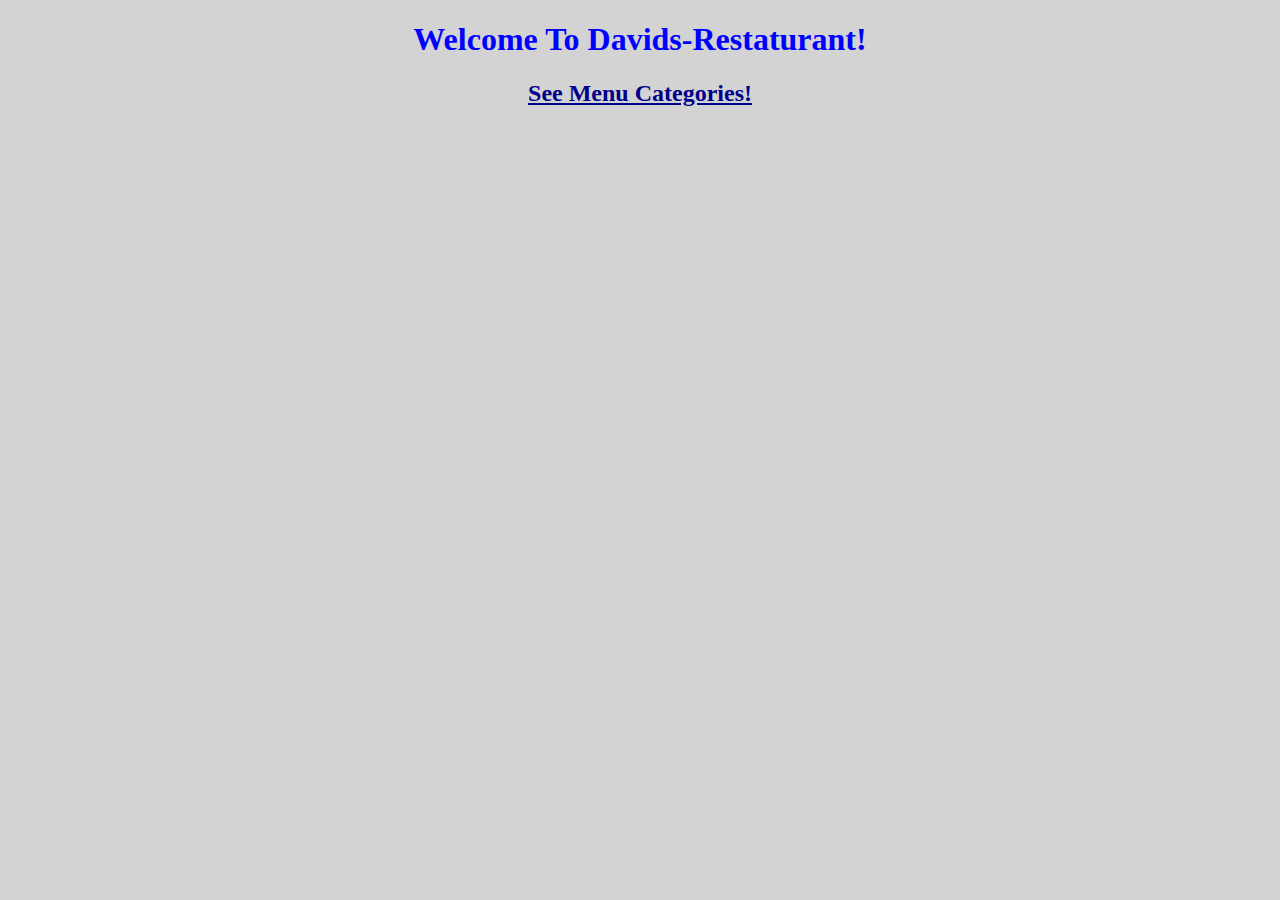
<file: module4/index.html>
<!doctype html>
<html lang="en" ng-app="MenuApp">
  <head>
    <title>Davids-Restaurant</title>
    <meta name="viewport" content="width=device-width, initial-scale=1">
  </head>
<body bgcolor="lightgrey" text="darkblue" link="darkblue" vlink="darkblue">
  <h1 align="middle"><font color="blue" face="Lucida Calligraphy">Welcome To Davids-Restaturant!</font></h1>

  <ui-view></ui-view>

  <script src="lib/angular.min.js"></script>
  <script src="lib/angular-ui-router.min.js"></script>

  <script src="src/data.module.js"></script>
  <script src="src/home/menuapp.module.js"></script>

  <script src="src/routes.js"></script>
  <script src="src/categories/categories.component.js"></script>
  <script src="src/categories/menudata.service.js"></script>
  <script src="src/categories/menulist.controller.js"></script>
  <script src="src/items/items.component.js"></script>
  <script src="src/items/items.controller.js"></script>


</body>
</html>
</file>
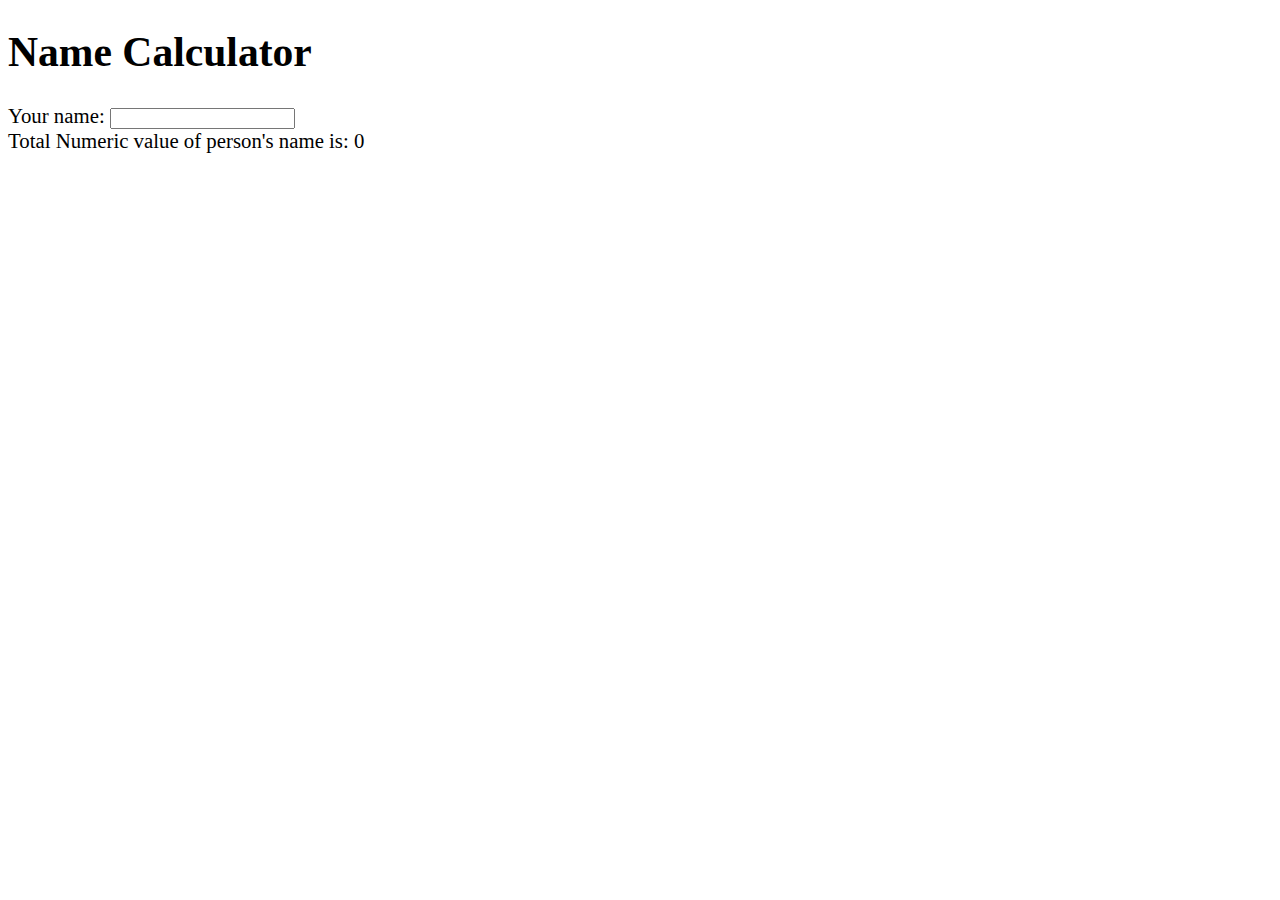
<file: name_cal/index.html>
<!DOCTYPE html>
<html>
  <head>
    <meta charset="utf-8">
    <script src="angular.min.js"></script>
    <script src="app.js"></script>
    <style>body { font-size: 1.3em; }</style>
    <title>Name Calculator</title>
  </head>
  <body ng-app="NameCalculator">
    <h1>Name Calculator</h1>
    <div ng-controller="NameCalculatorController">
      <div>
        Your name:
        <input type="text"
          ng-model="name"
          ng-keyup="displayNumeric();">
      </div>
      <div>Total Numeric value of person's name is: {{totalValue}}</div>
    </div>
  </body>
</html>
</file>
